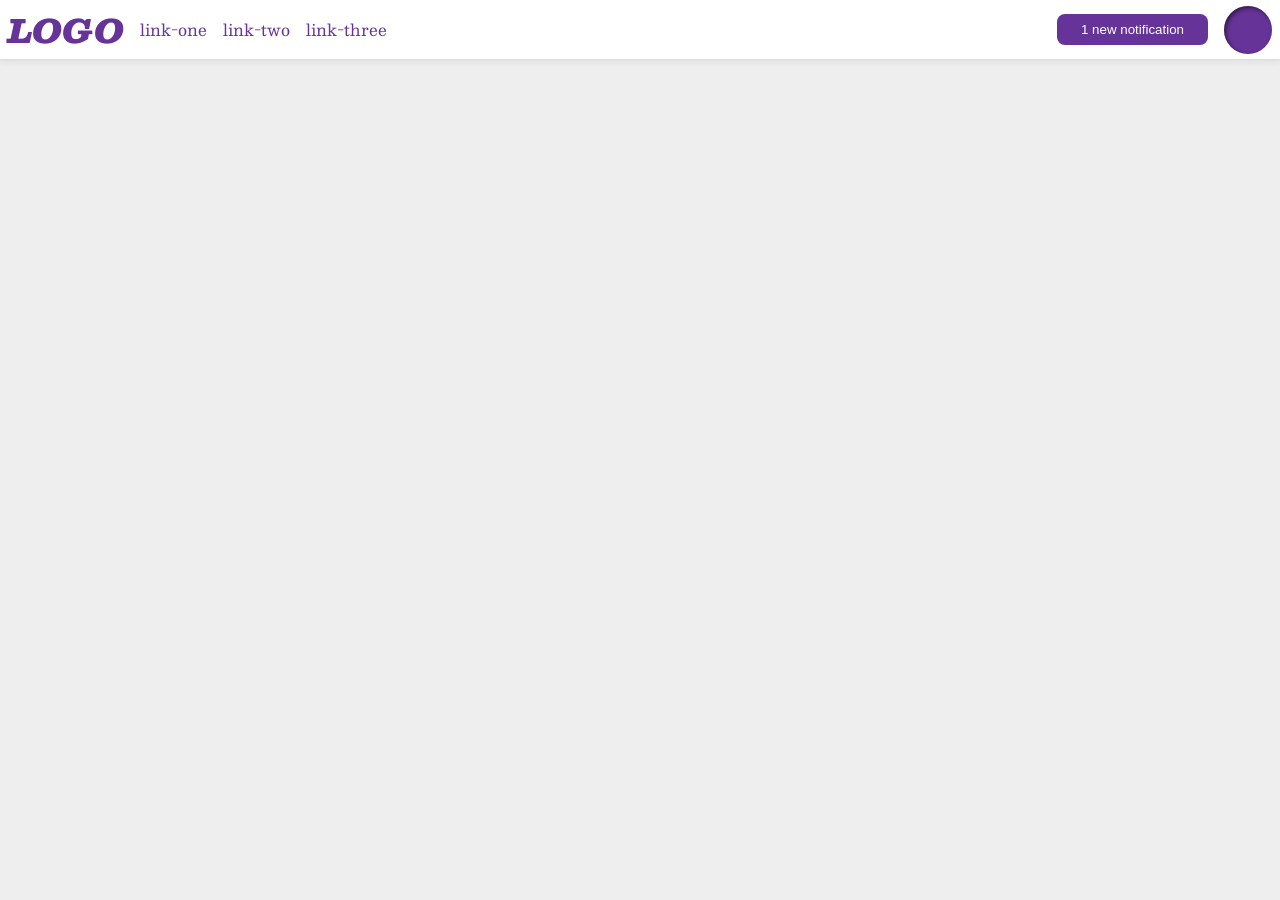
<file: foundations/flex/03-flex-header-2/index.html>
<!doctype html>
<html lang="en">
  <head>
    <meta charset="UTF-8" />
    <meta http-equiv="X-UA-Compatible" content="IE=edge" />
    <meta name="viewport" content="width=device-width, initial-scale=1.0" />
    <title>Flex Header 2</title>
    <link rel="stylesheet" href="style.css" />
  </head>
  <body>
    <div class="header">
      <div class="header-left">
        <div class="logo">LOGO</div>
        <ul class="links">
          <li><a href="https://google.com">link-one</a></li>
          <li><a href="https://google.com">link-two</a></li>
          <li><a href="https://google.com">link-three</a></li>
        </ul>
      </div>
      <div class="header-right">
        <button class="notifications">1 new notification</button>
        <div class="profile-image"></div>
      </div>
    </div>
  </body>
</html>
</file>
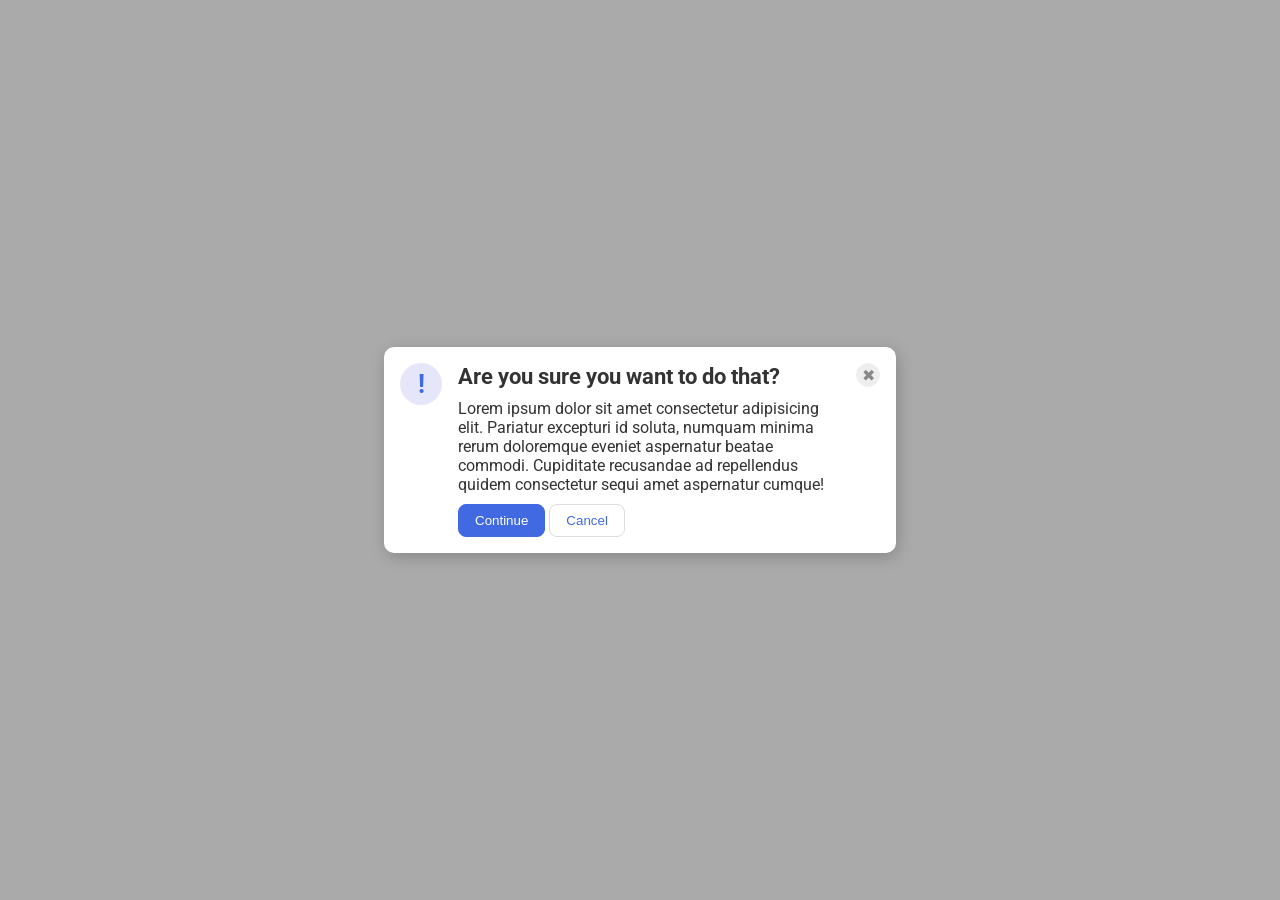
<file: foundations/flex/05-flex-modal/index.html>
<!doctype html>
<html lang="en">
  <head>
    <meta charset="UTF-8" />
    <meta http-equiv="X-UA-Compatible" content="IE=edge" />
    <meta name="viewport" content="width=device-width, initial-scale=1.0" />
    <link rel="stylesheet" href="style.css" />
    <title>Modal</title>
  </head>
  <body>
    <div class="modal">
      <div class="icon">!</div>
      <div class="modal-center">
        <div class="header">Are you sure you want to do that?</div>
        <div class="text">
          Lorem ipsum dolor sit amet consectetur adipisicing elit. Pariatur
          excepturi id soluta, numquam minima rerum doloremque eveniet
          aspernatur beatae commodi. Cupiditate recusandae ad repellendus quidem
          consectetur sequi amet aspernatur cumque!
        </div>

        <div class="modal-buttons">
          <button class="continue">Continue</button>
          <button class="cancel">Cancel</button>
        </div>
      </div>
      <button class="close-button">✖</button>
    </div>
  </body>
</html>
</file>
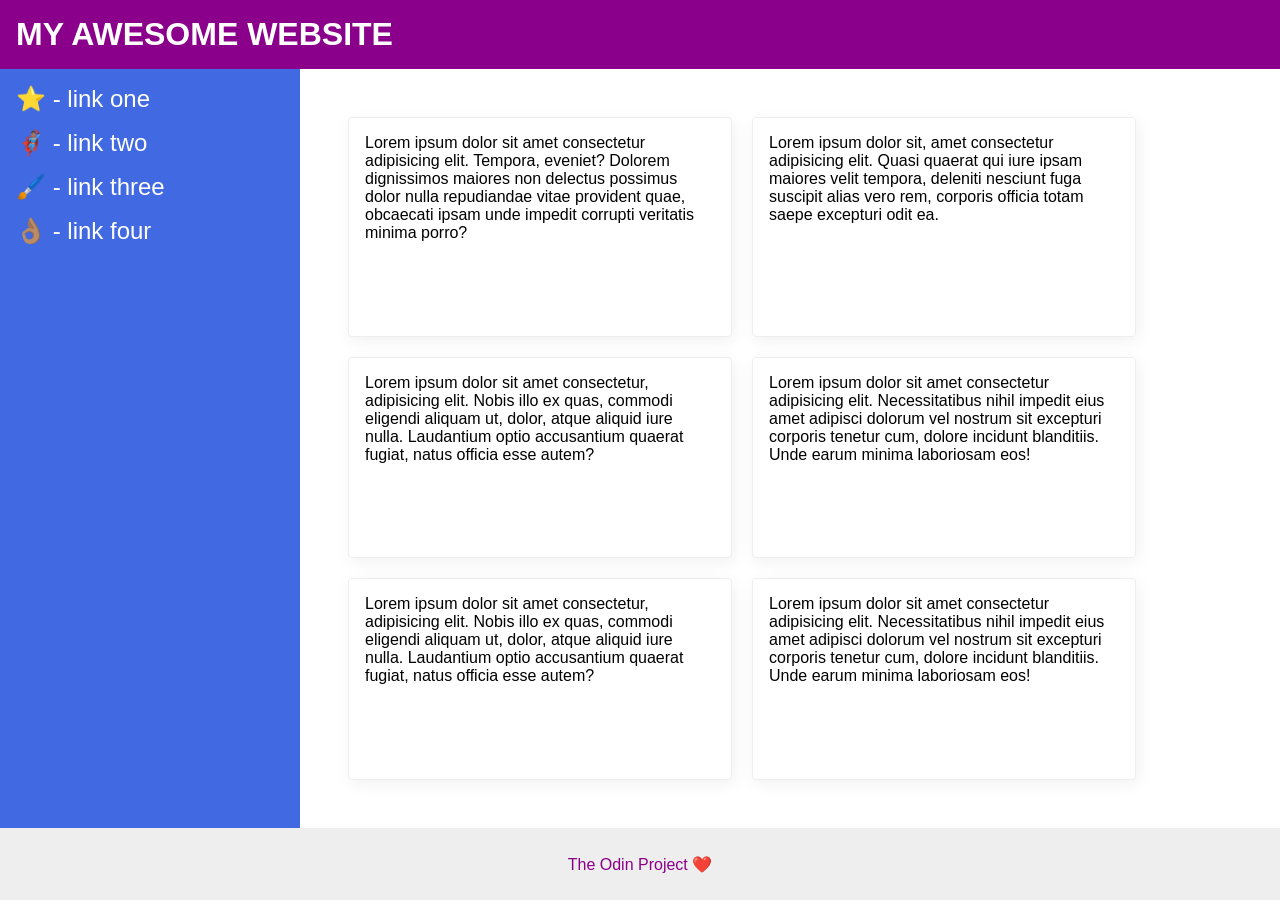
<file: foundations/flex/07-flex-layout-2/index.html>
<!doctype html>
<html lang="en">
  <head>
    <meta charset="UTF-8" />
    <meta http-equiv="X-UA-Compatible" content="IE=edge" />
    <meta name="viewport" content="width=device-width, initial-scale=1.0" />
    <title>The Holy Grail</title>
    <link rel="stylesheet" href="style.css" />
  </head>
  <body>
    <div class="header">MY AWESOME WEBSITE</div>

    <div class="main-content">
      <div class="sidebar">
        <ul>
          <li><a href="#">⭐ - link one</a></li>
          <li><a href="#">🦸🏽‍♂️ - link two</a></li>
          <li><a href="#">🖌️ - link three</a></li>
          <li><a href="#">👌🏽 - link four</a></li>
        </ul>
      </div>

      <div class="cards-container">
        <div class="card">
          Lorem ipsum dolor sit amet consectetur adipisicing elit. Tempora,
          eveniet? Dolorem dignissimos maiores non delectus possimus dolor nulla
          repudiandae vitae provident quae, obcaecati ipsam unde impedit
          corrupti veritatis minima porro?
        </div>
        <div class="card">
          Lorem ipsum dolor sit, amet consectetur adipisicing elit. Quasi
          quaerat qui iure ipsam maiores velit tempora, deleniti nesciunt fuga
          suscipit alias vero rem, corporis officia totam saepe excepturi odit
          ea.
        </div>
        <div class="card">
          Lorem ipsum dolor sit amet consectetur, adipisicing elit. Nobis illo
          ex quas, commodi eligendi aliquam ut, dolor, atque aliquid iure nulla.
          Laudantium optio accusantium quaerat fugiat, natus officia esse autem?
        </div>
        <div class="card">
          Lorem ipsum dolor sit amet consectetur adipisicing elit.
          Necessitatibus nihil impedit eius amet adipisci dolorum vel nostrum
          sit excepturi corporis tenetur cum, dolore incidunt blanditiis. Unde
          earum minima laboriosam eos!
        </div>
        <div class="card">
          Lorem ipsum dolor sit amet consectetur, adipisicing elit. Nobis illo
          ex quas, commodi eligendi aliquam ut, dolor, atque aliquid iure nulla.
          Laudantium optio accusantium quaerat fugiat, natus officia esse autem?
        </div>
        <div class="card">
          Lorem ipsum dolor sit amet consectetur adipisicing elit.
          Necessitatibus nihil impedit eius amet adipisci dolorum vel nostrum
          sit excepturi corporis tenetur cum, dolore incidunt blanditiis. Unde
          earum minima laboriosam eos!
        </div>
      </div>
    </div>

    <div class="footer">The Odin Project ❤️</div>
  </body>
</html>
</file>
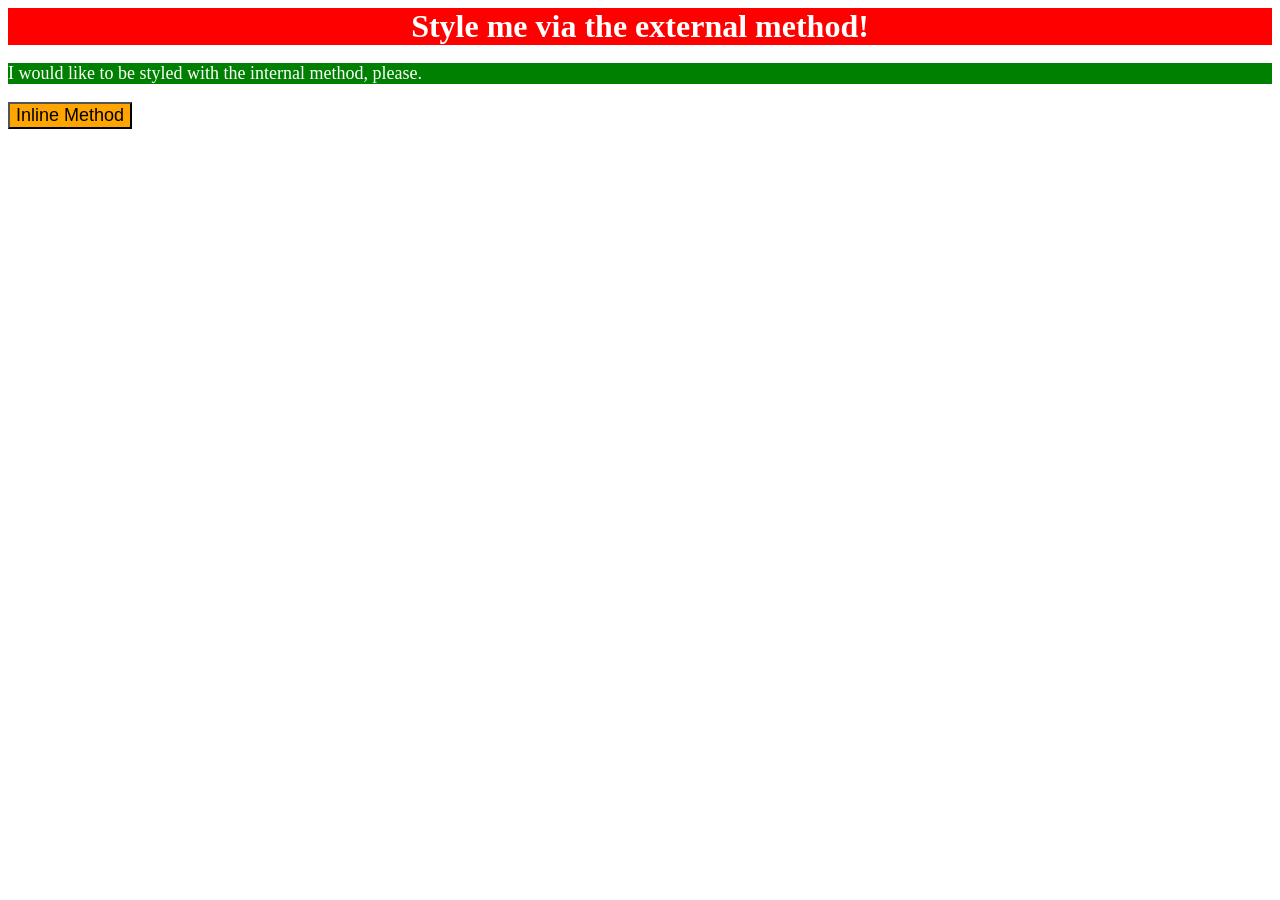
<file: foundations/intro-to-css/01-css-methods/index.html>
<!DOCTYPE html>
<html lang="en">
  <head>
    <meta charset="UTF-8">
    <meta http-equiv="X-UA-Compatible" content="IE=edge">
    <meta name="viewport" content="width=device-width, initial-scale=1.0">
    <link rel="stylesheet" href="./style.css">
    <style>
      p {
        background-color: green;
        color: white;
        font-size: 18px;
      }
    </style>
    <title>Methods for Adding CSS</title>
  </head>
  <body>
    <div>Style me via the external method!</div>
    <p>I would like to be styled with the internal method, please.</p>
    <button style="background-color: orange; font-size: 18px;">Inline Method</button>
  </body>
</html>
</file>
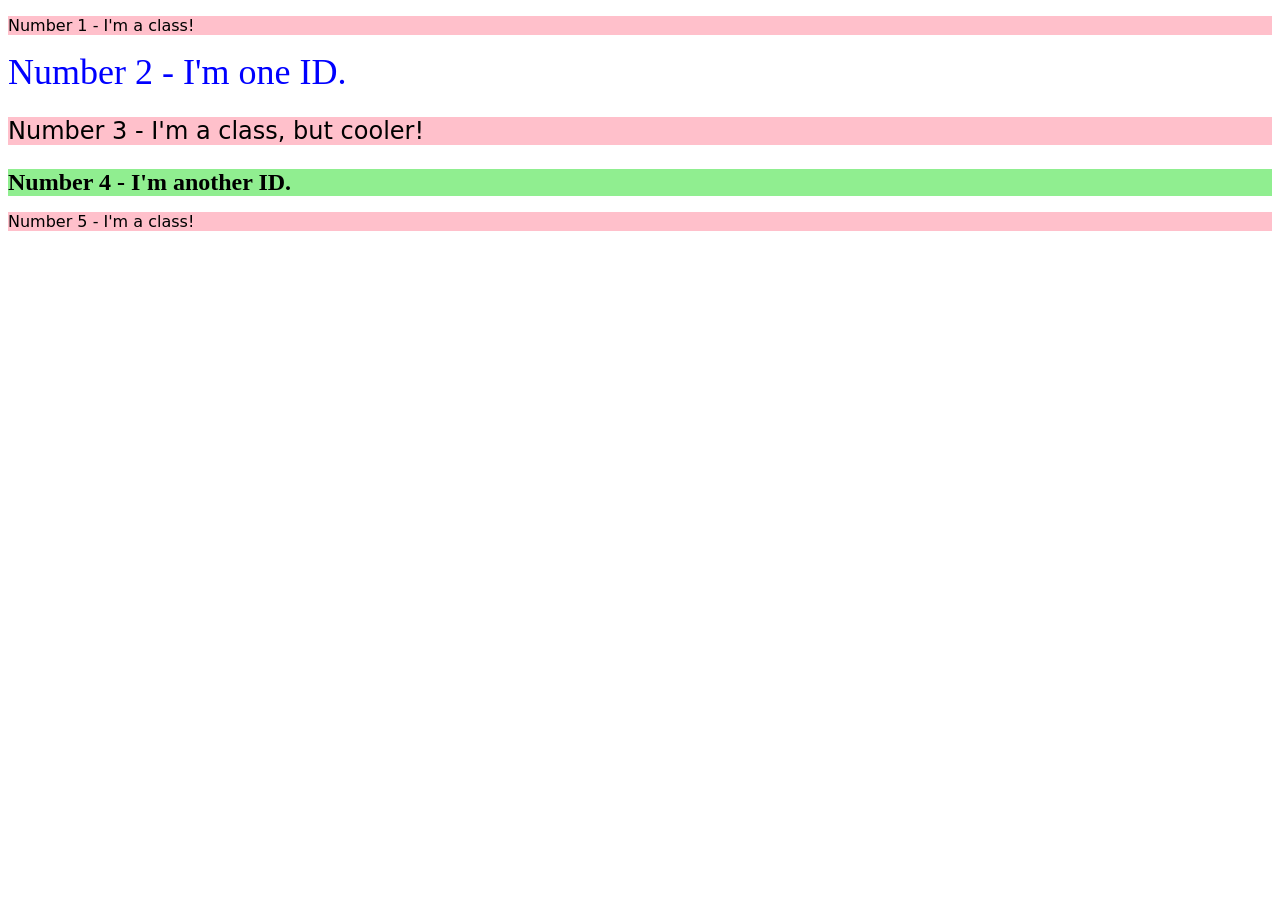
<file: foundations/intro-to-css/02-class-id-selectors/index.html>
<!DOCTYPE html>
<html lang="en">
  <head>
    <meta charset="UTF-8">
    <meta http-equiv="X-UA-Compatible" content="IE=edge">
    <meta name="viewport" content="width=device-width, initial-scale=1.0">
    <title>Class and ID Selectors</title>
    <link rel="stylesheet" href="style.css">
  </head>
  <body>
    <p class="odd">Number 1 - I'm a class!</p>
    <div id="second">Number 2 - I'm one ID.</div>
    <p class="odd third">Number 3 - I'm a class, but cooler!</p>
    <div id="fourth">Number 4 - I'm another ID.</div>
    <p class="odd">Number 5 - I'm a class!</p>
  </body>
</html>
</file>
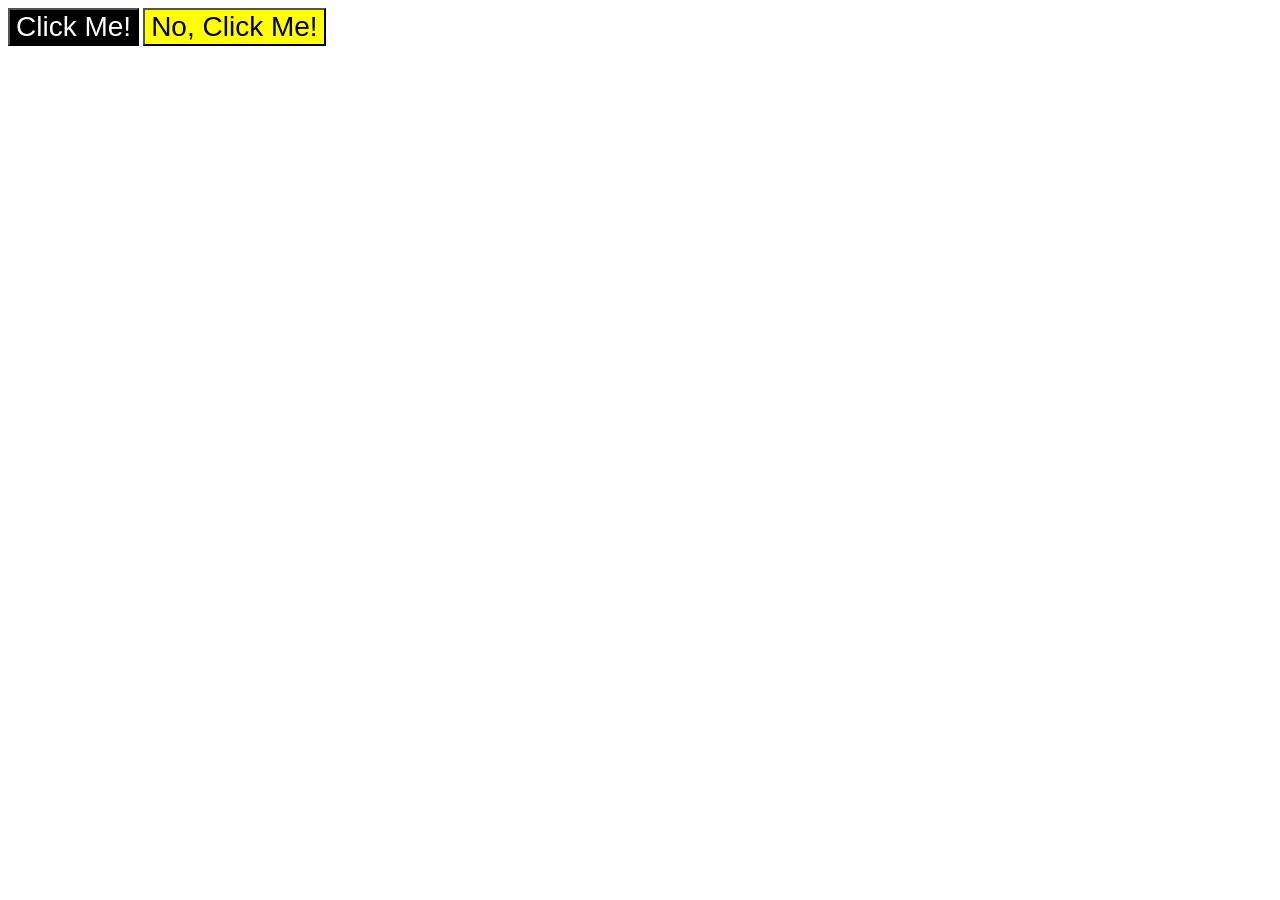
<file: foundations/intro-to-css/03-grouping-selectors/index.html>
<!DOCTYPE html>
<html lang="en">
  <head>
    <meta charset="UTF-8">
    <meta http-equiv="X-UA-Compatible" content="IE=edge">
    <meta name="viewport" content="width=device-width, initial-scale=1.0">
    <title>Grouping Selectors</title>
    <link rel="stylesheet" href="style.css">
  </head>
  <body>
    <button class="first">Click Me!</button>
    <button class="second">No, Click Me!</button>
  </body>
</html>
</file>
<file: foundations/flex/03-flex-header-2/style.css>
/* this is some magical font-importing.  
you'll learn about it later. */
@import url('https://fonts.googleapis.com/css2?family=Besley:ital,wght@0,400;1,900&display=swap');

body {
  margin: 0;
  background: #eee;
  font-family: Besley, serif;
}

.header {
  background: white;
  border-bottom: 1px solid #ddd;
  box-shadow: 0 0 8px rgba(0,0,0,.1);
  display: flex;
  justify-content: space-between;
  align-items: center;
  padding-inline  : 8px;
}

.profile-image {
  background: rebeccapurple;
  box-shadow: inset 2px 2px 4px rgba(0,0,0,.5);
  border-radius: 50%;
  width: 48px;
  height: 48px;
}

.logo {
  color: rebeccapurple;
  font-size: 32px;
  font-weight: 900;
  font-style: italic;
}

button {
  border: none;
  border-radius: 8px;
  background: rebeccapurple;
  color: white;
  padding: 8px 24px;
}

a {
  /* this removes the line under our links */
  text-decoration: none;
  color: rebeccapurple;
}

ul {
  list-style-type: none;
  padding: 0;
  display: flex;
  gap: 16px;
}

.header-left,
.header-right {
  display: flex;
  align-items: center;
  gap: 16px;
}
</file>
<file: foundations/flex/05-flex-modal/style.css>
@import url('https://fonts.googleapis.com/css2?family=Roboto:wght@400;700&display=swap');

html, body {
  height: 100%;
}

body {
  font-family: Roboto, sans-serif;
  margin: 0;
  background: #aaa;
  color: #333;
  /* I'll give you this one for free lol */
  display: flex;
  align-items: center;
  justify-content: center;
}

.modal {
  background: white;
  width: 480px;
  border-radius: 10px;
  box-shadow: 2px 4px 16px rgba(0,0,0,.2);
  padding: 16px;
  display: flex;
  gap: 16px;
}

.icon {
  color: royalblue;
  font-size: 26px;
  font-weight: 700;
  background: lavender;
  width: 42px;
  height: 42px;
  border-radius: 50%;
  display: flex;
  align-items: center;
  justify-content: center;
  flex-shrink: 0;
}

.close-button {
  background: #eee;
  border-radius: 50%;
  color: #888;
  font-weight: 400;
  font-size: 16px;
  height: 24px;
  width: 24px;
  display: flex;
  align-items: center;
  justify-content: center;
  border: 1px solid #eee;
  padding: 0;
  flex-shrink: 0;
}

button {
  cursor: pointer;
  padding: 8px 16px;
  border-radius: 8px;
}

button.continue {
  background: royalblue;
  border: 1px solid royalblue;
  color: white;
}

button.cancel {
  background: white;
  border: 1px solid #ddd;
  color: royalblue;
}

.modal .header {
  font-size: 1.4rem;
  font-weight: bold;
}

.modal-center {
  display: flex;
  flex-direction: column;
  gap: 10px;
}
</file>
<file: foundations/flex/07-flex-layout-2/style.css>
* {
  padding: 0;
  margin: 0;
}

body {
  font-family: -apple-system, BlinkMacSystemFont, 'Segoe UI', Roboto, Oxygen, Ubuntu, Cantarell, 'Open Sans', 'Helvetica Neue', sans-serif;
  margin: 0;
  min-height: 100vh;
  display: flex;
  flex-direction: column;
  justify-content: space-between;
}

.header {
  background: darkmagenta;
  color: white;
  font-size: 32px;
  font-weight: 900;
  padding: 16px;
}

.footer {
  height: 72px;
  background: #eee;
  color: darkmagenta;
  display: flex;
  justify-content: center;
  align-items: center;
}

.main-content {
  flex: 1;
  display: flex;
  align-items: stretch;
}

.sidebar {
  width: 300px;
  background: royalblue;
  box-sizing: border-box;
  padding: 16px;
  flex-shrink: 0;
}

.sidebar ul {
  list-style-type: none;
}

.sidebar a {
  text-decoration: none;
  color: white;
  font-size: 24px;
  display: inline-block;
  padding-bottom: 16px;
}

.cards-container {
  flex: 1;
  padding: 48px;
  display: flex;
  flex-wrap: wrap;
  gap: 20px;
}

.card {
  border: 1px solid #eee;
  box-shadow: 2px 4px 16px rgba(0,0,0,.06);
  border-radius: 4px;
  padding: 16px;
  flex-basis: 350px;
}
</file>
<file: foundations/intro-to-css/01-css-methods/style.css>
div {
  background-color: red;
  color: white;
  font-size: 32px;
  text-align: center;
  font-weight: bold;
}
</file>
<file: foundations/intro-to-css/02-class-id-selectors/style.css>
/* Add CSS Styling */

.odd {
  background-color: #ffc0cb;
  font-family: 'Verdana', 'DejaVu Sans', sans-serif;
}

#second {
  color: hsl(240, 100%, 50%);
  font-size: 36px;
}

.third {
  font-size: 24px;
}

#fourth {
  background-color: rgb(144, 238, 144);
  font-size: 24px;
  font-weight: bold;
}
</file>
<file: foundations/intro-to-css/03-grouping-selectors/style.css>
/* Add CSS Styling */

.first,
.second {
  font-size: 28px;
  font-family: 'Helvetica', 'Times New Roman', sans-serif;
}

.first {
  background-color: #000000;
  color: #ffffff;
}

.second {
  background-color: #ffff00;
}
</file>
